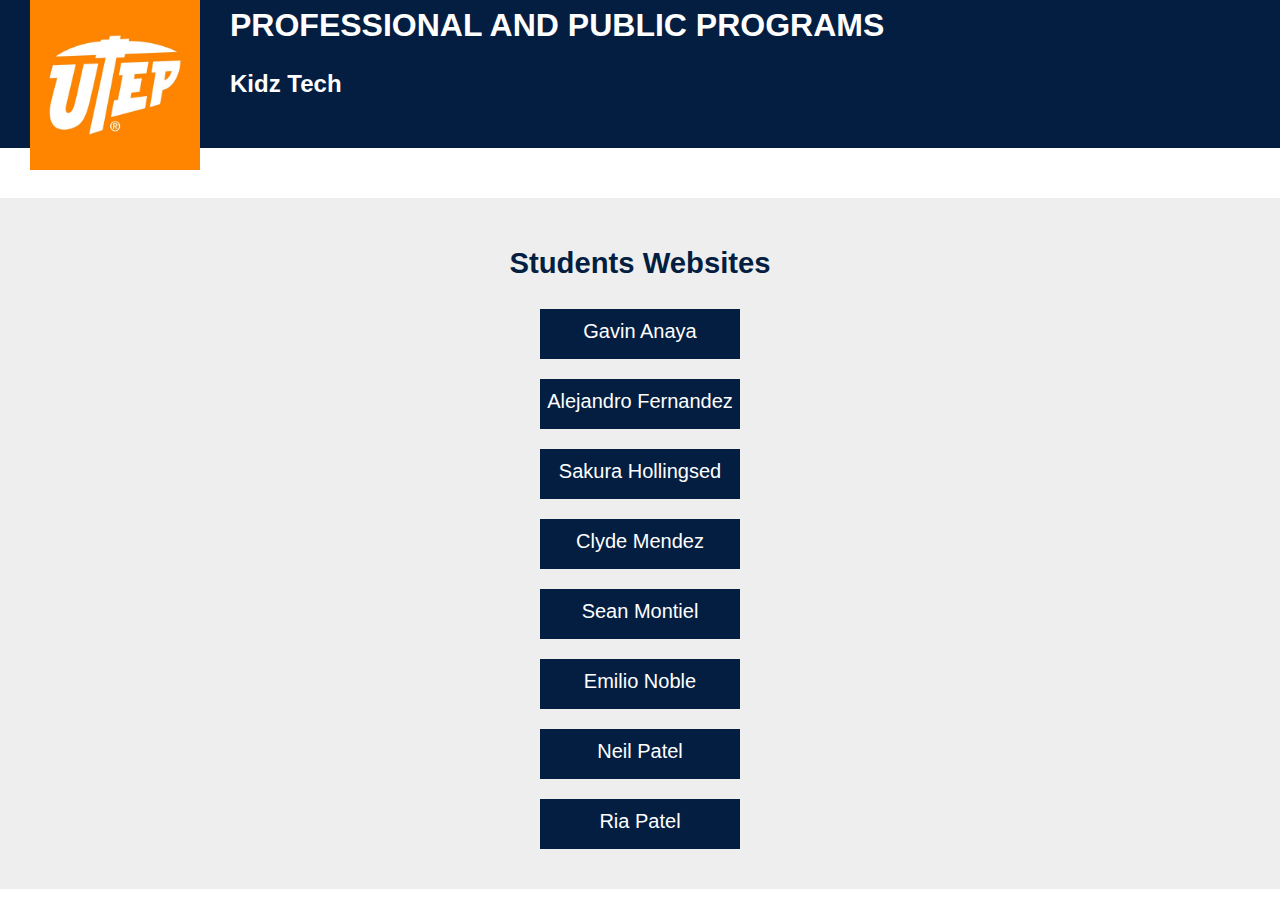
<file: index.html>
<!DOCTYPE html>

<html>
	<head>
		<meta name = "viewport" content = "width = device-width">
		<link rel = "stylesheet" href = "style.css">
		<title>Kidz Tech</title>
	</head>
	<body>
		<div>
			<div id = "header">
				<img src = "logo.jpg">
				<h1>PROFESSIONAL AND PUBLIC PROGRAMS</h1>
				<h2>Kidz Tech</h2>
			</div>
			<div id = "content">
				<h3>Students Websites</h3>
				<div class = "button">
					<a href= "gavin/page.html">Gavin Anaya</a>
				</div>
				<div class = "button">
					<a href= "alejandro/page.html">Alejandro Fernandez</a>
				</div>
				<div class = "button">
					<a href= "sakura/page.html">Sakura Hollingsed</a>
				</div>
				<div class = "button">
					<a href= "clyde/page.html">Clyde Mendez</a>
				</div>
				<div class = "button">
					<a href= "sean/page.html">Sean Montiel</a>
				</div>
				<div class = "button">
					<a href= "emilio/page.html"">Emilio Noble</a>
				</div>
				<div class = "button">
					<a href= "neil/page.html">Neil Patel</a>
				</div>
				<div class = "button">
					<a href= "ria/page.html">Ria Patel</a>
				</div>
			</div>
		</div>
	</body>
</html>
</file>
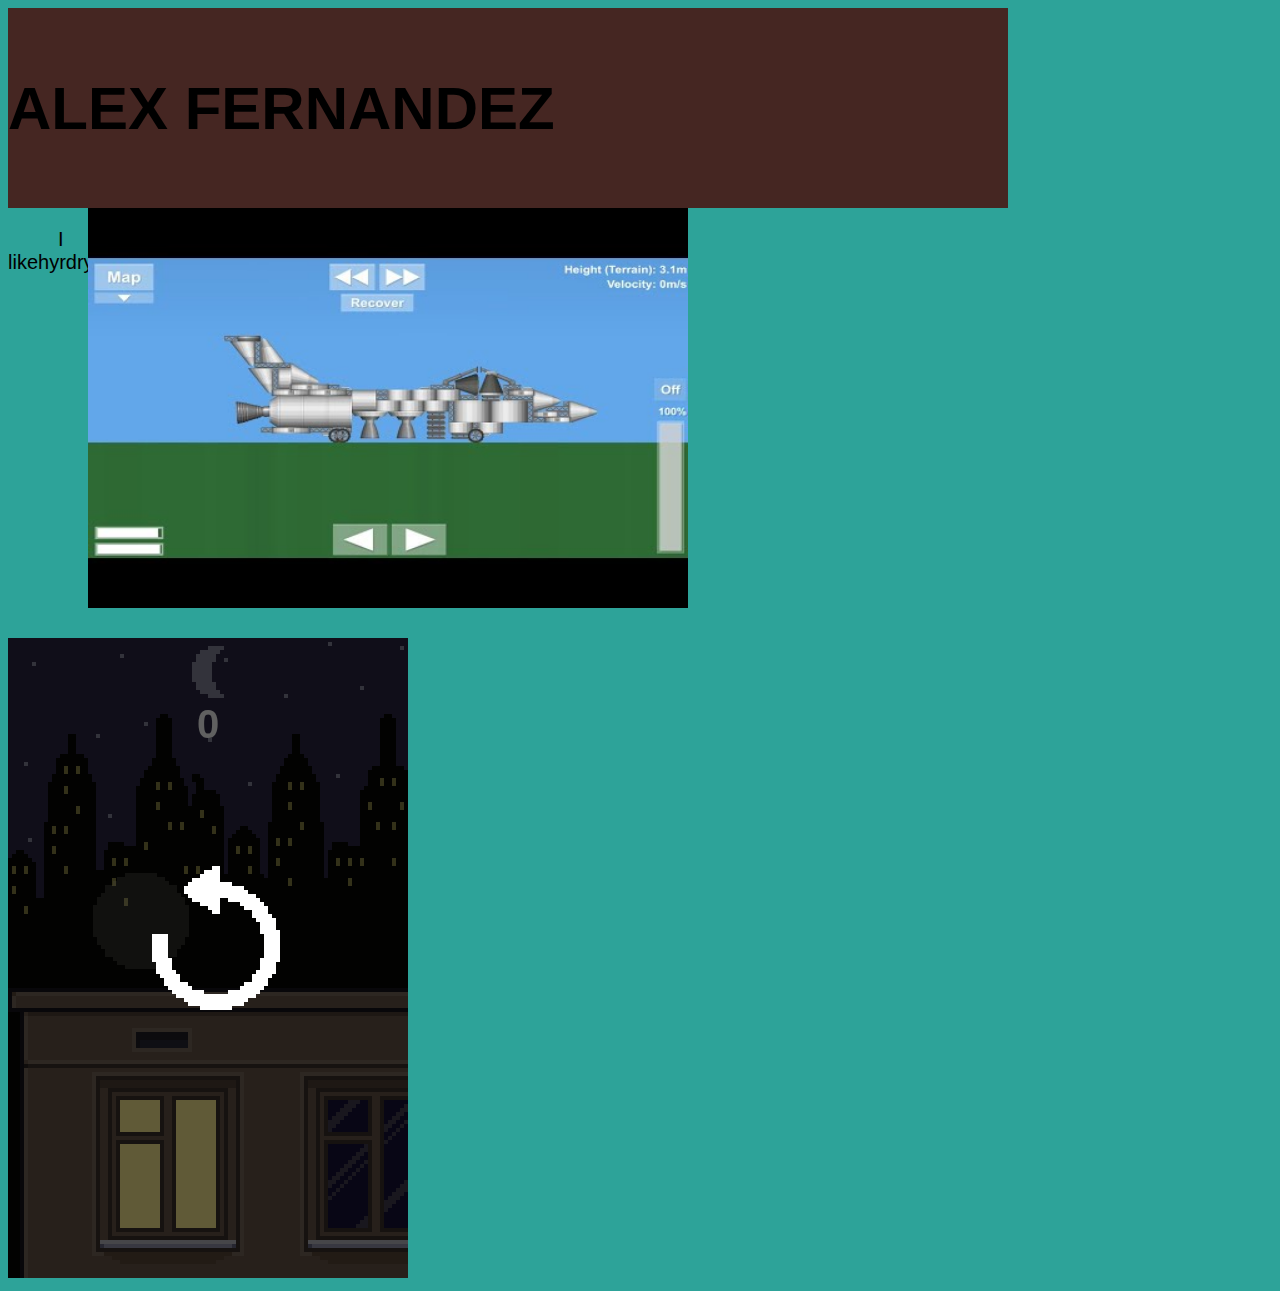
<file: alejandro/page.html>
<!DOCTYPE html>

<html>
<head>
	<meta name = "viewport" content = "width = device-width, user-scalable = no">
	<link rel = "stylesheet" href = "style.css">
	<title>Space</title>
</head>
<body>
	<div id = "header"; >
		<h1>ALEX FERNANDEZ</h1>
	</div>
	<div id = "main">
		<p>I likehyrdrydryrdr</p>
	
	</div>
	<img src=  "jet.jpg">
	<div id = "footer">
	</div>
	<canvas id = "frame" width = "400" height = "640"></canvas>
	<script src = "game.js"></script>
</body>
</html>
</file>
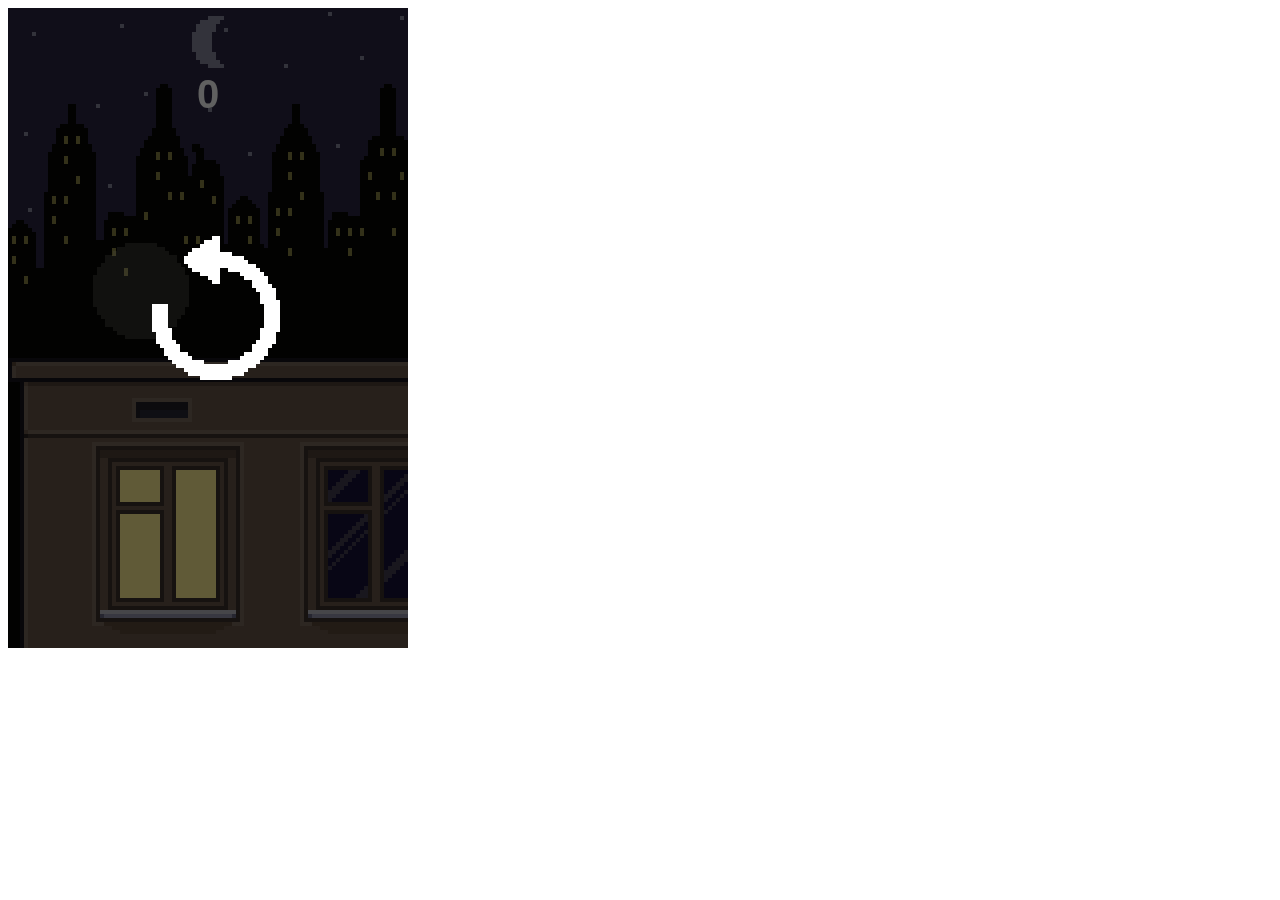
<file: clyde/page.html>
<!DOCTYPE html>
<html>
	<head>
		<meta name = "viewport" content = "width = device-width, user-scalable = no">
	</head>
	<body>
		<canvas id = "frame" width = "400" height = "640"></canvas>
		<script src = "game.js"></script>
	</body>
</html>
</file>
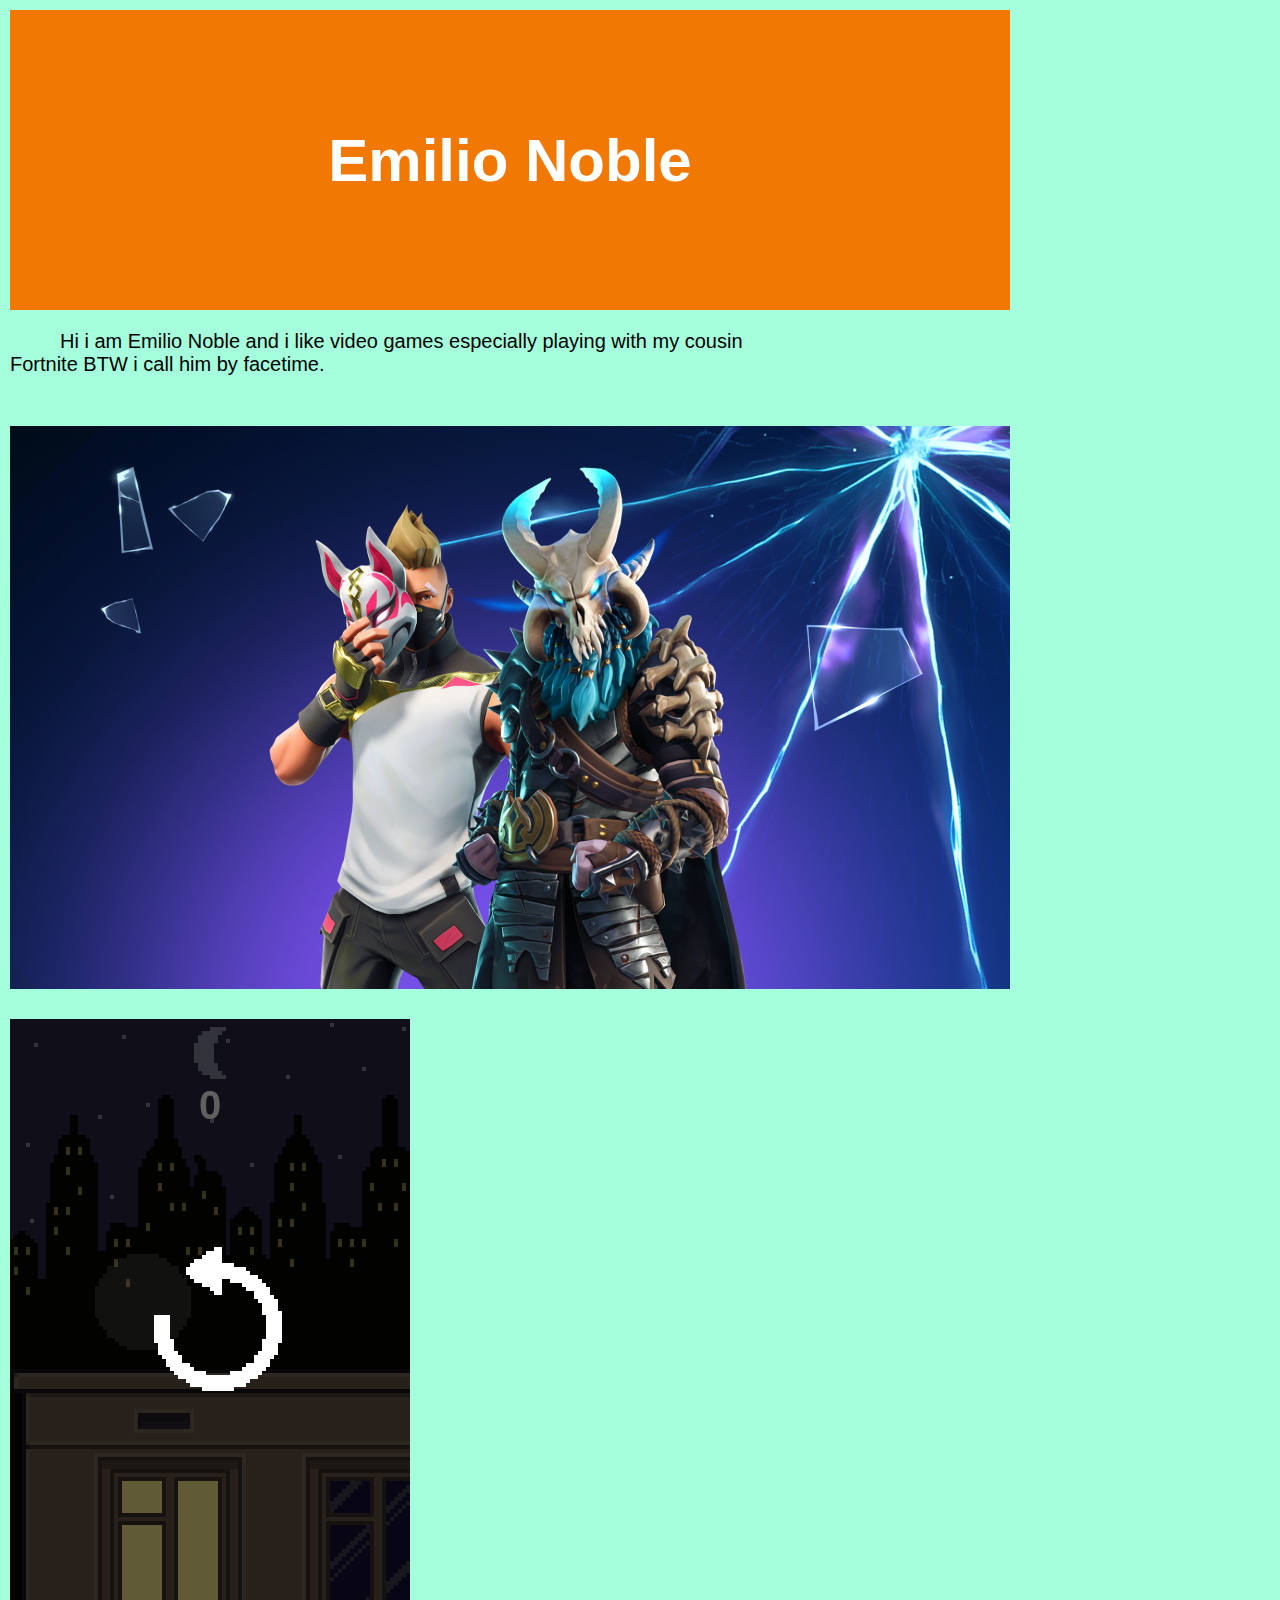
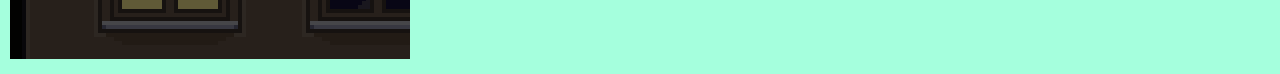
<file: emilio/page.html>
<!DOCTYPE html>

<html>
<head>
	<meta name = "viewport" content = "width = device-width, user-scalable = no">
	<link rel = "stylesheet" href = "style.css">
	<title>Emi Noble's website</title>
</head>
<body>
	<div id = "header">
		<h1>Emilio Noble</h1>
	</div>
	<div id = "main">
		<p>Hi i am Emilio Noble and i like video games especially playing with my cousin Fortnite BTW i call him by facetime. </p>
	</div>
	<img src = "Season 5.jpg">
	<div id= "footer">
	</div>
		<canvas id = "frame"width = "400" height = "640"></canvas >
	</body>
		<script src = "game.js"></script>
</html>
</file>
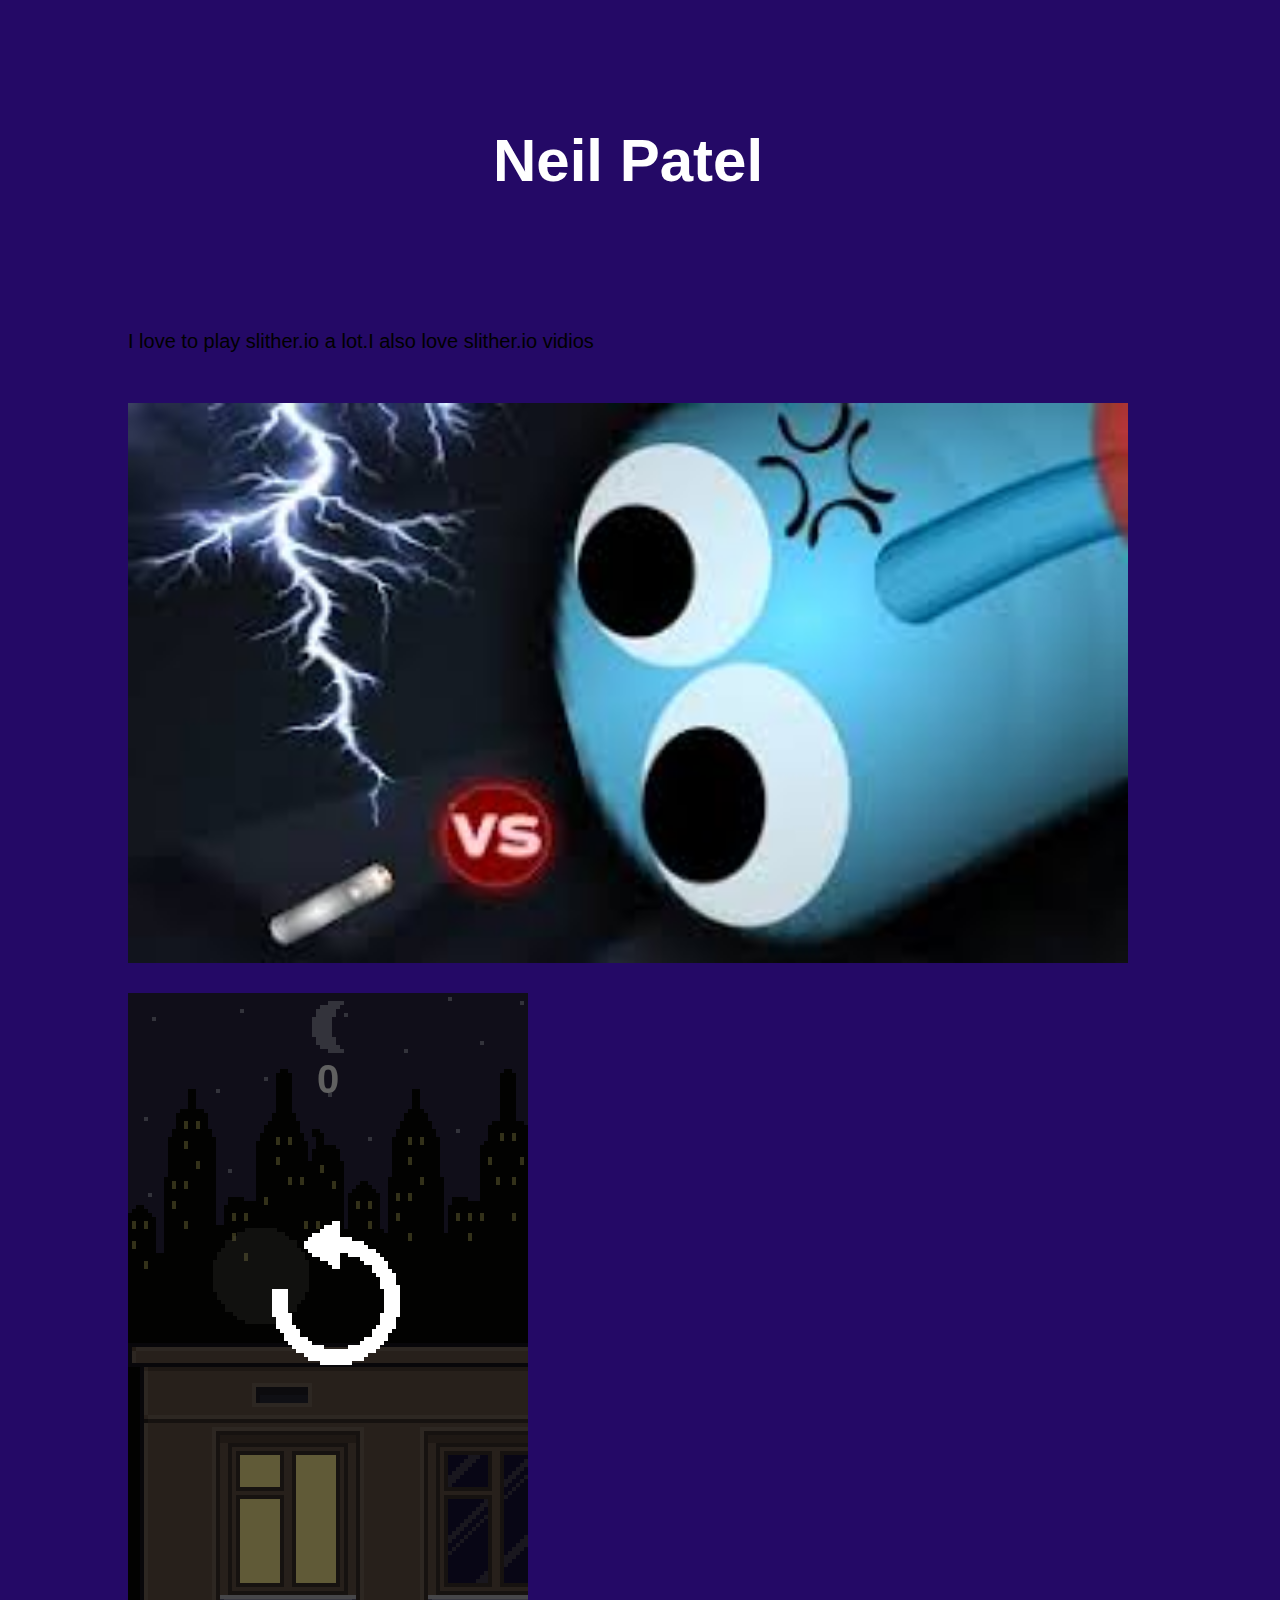
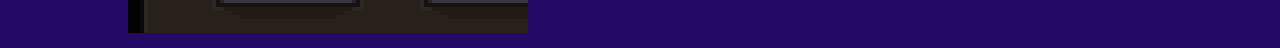
<file: neil/page.html>
<!DOCTYPE html>

<html>
<head>
	<meta name = "viewport" content = "width = device-width, user-scalable = no"/>
	<link rel = "stylesheet" href = "style.css"/>
	<title>Neil website</title>	
</head>
<body>
	<div id = "header">
		<h1>Neil Patel</h1>
	</div>
	<div id = "main">
		<p>I love to play slither.io a lot.I also love slither.io vidios</p>
	</div>
	<img src = "images.jpg">
	<div id = "footer">
	</div>
	<canvas id = "frame" width = "400" height = "640"></canvas>
	<script src = "game.js"></script>
</body>
</html>
</file>
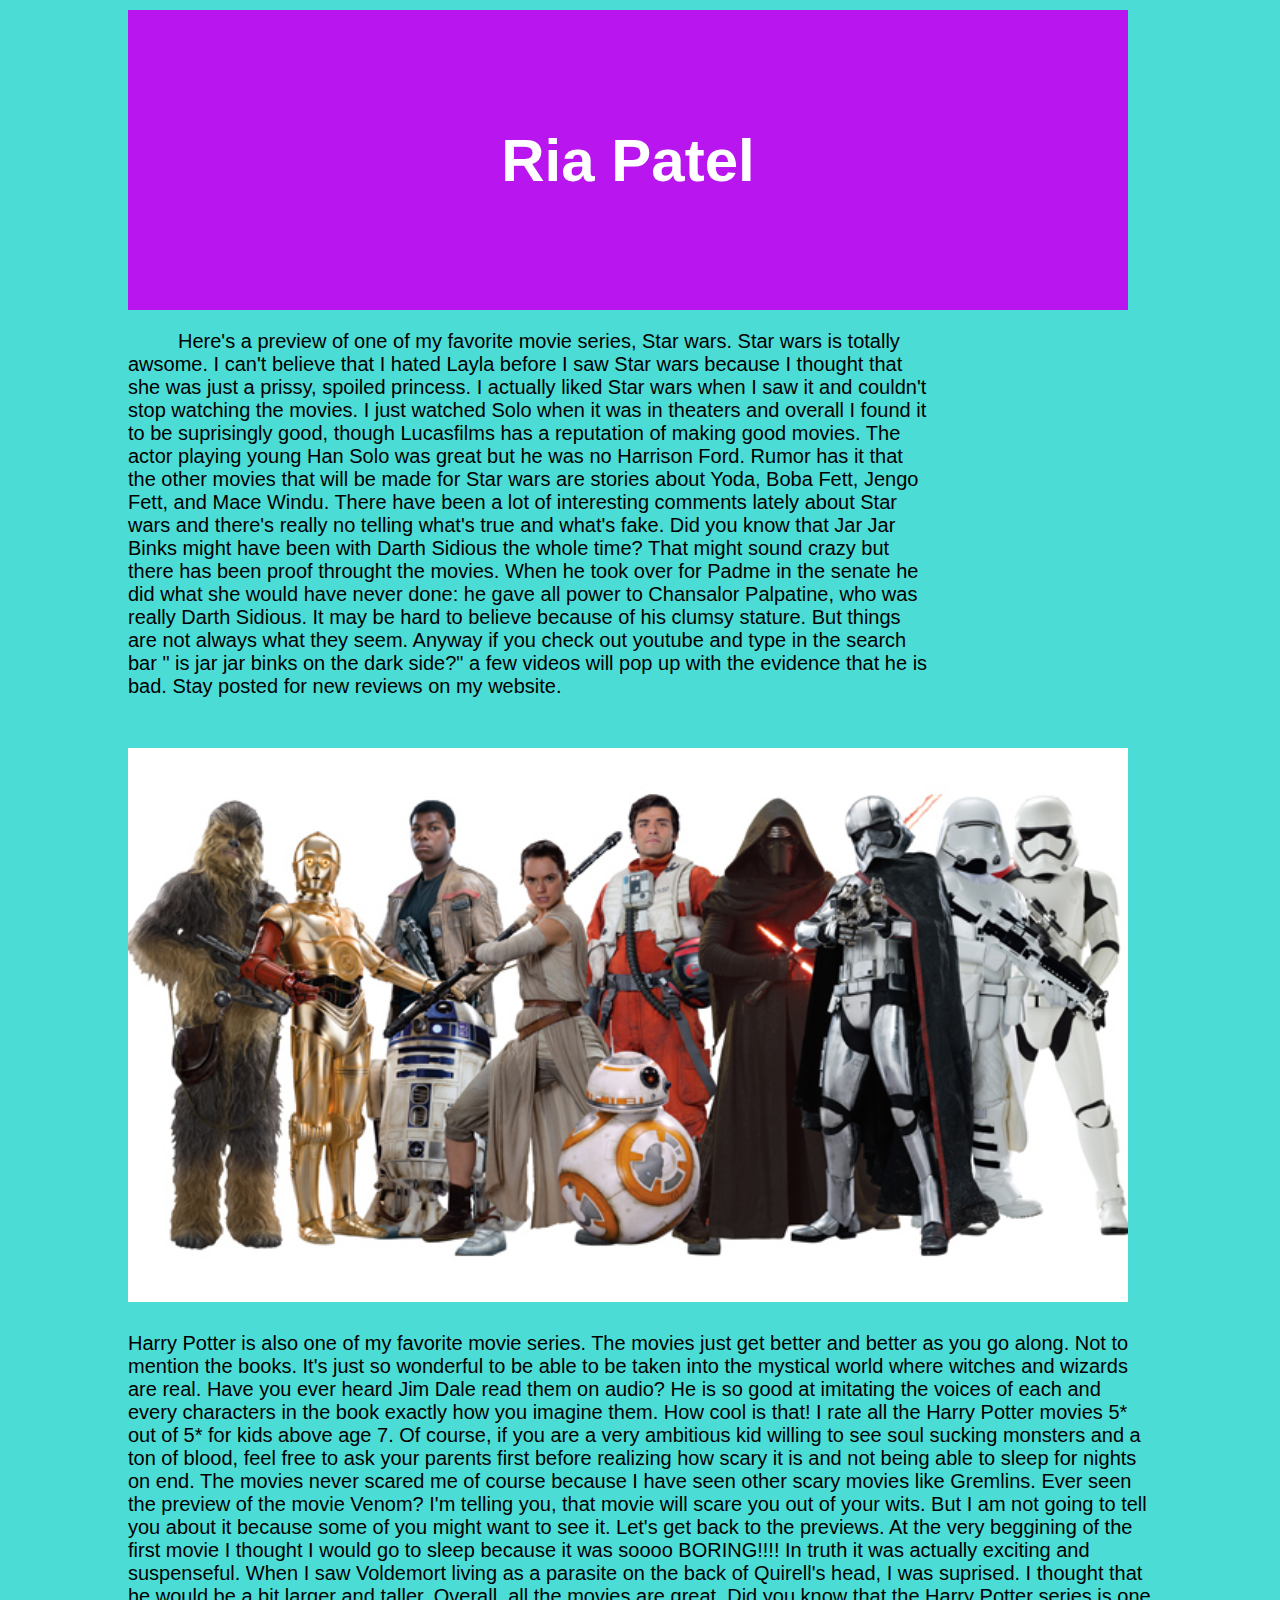
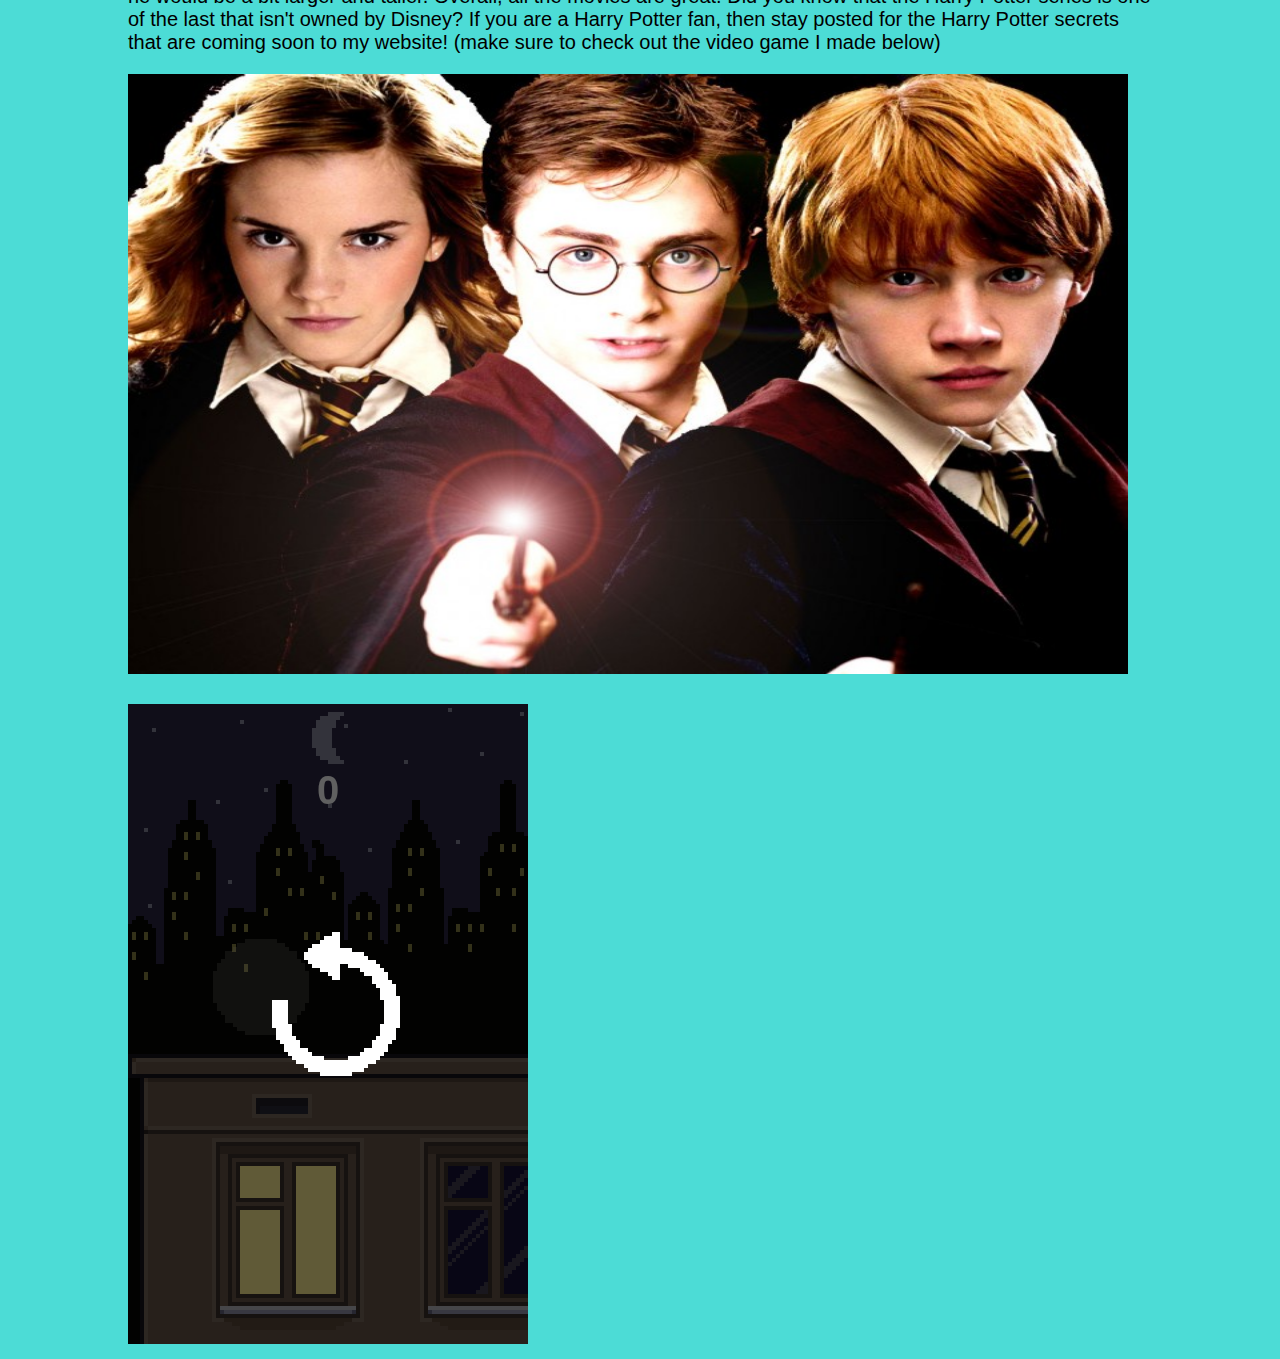
<file: ria/page.html>
<!DOCTYPE html>

<html>
<head>
	<meta name = "viewport" content = "width = device-width, user-scalable = no">
	<link rel = "stylesheet" href = "style.css"> 
	<title>Ria's website</title>
</head>
<body>
	<div id = "header">
		<h1>Ria Patel</h1>
	</div>
	<div id = "main">
		<p>Here's a preview of one of my favorite movie series, Star wars.  Star wars is totally awsome.  I can't believe that I hated Layla before I saw Star wars because I thought that she was just a prissy, spoiled princess.  I actually liked Star wars when I saw it and couldn't stop watching the movies. I just watched Solo when it was in theaters and overall I found it to be suprisingly good, though Lucasfilms has a reputation of making good movies.  The actor playing young Han Solo was great but he was no Harrison Ford.  Rumor has it that the other movies that will be made for Star wars are stories about Yoda, Boba Fett, Jengo Fett, and Mace Windu.  There have been a lot of interesting comments lately about Star wars and there's really no telling what's true and what's fake.  Did you know that Jar Jar Binks might have been with Darth Sidious the whole time? That might sound crazy but there has been proof throught the movies. When he took over for Padme in the senate he did what she would have never done: he gave all power to Chansalor Palpatine, who was really Darth Sidious.  It may be hard to believe because of his clumsy stature. But things are not always what they seem. Anyway if you check out youtube and type in the search bar " is jar jar binks on the dark side?" a few videos will pop up with the evidence that he is bad. Stay posted for new reviews on my website. </p>
	</div>
	<img src = "Star wars.jpg">
	<p>Harry Potter is also one of my favorite movie series.  The movies just get better and better as you go along.  Not to mention the books. It's just so wonderful to be able to be taken into the mystical world where witches and wizards are real.  Have you ever heard Jim Dale read them on audio?  He is so good at imitating the voices of each and every characters in the book exactly how you imagine them.  How cool is that!  I rate all the Harry Potter movies 5* out of 5* for kids above age 7.  Of course, if you are a very ambitious kid willing to see soul sucking monsters and a ton of blood, feel free to ask your parents first before realizing how scary it is and not being able to sleep for nights on end.  The movies never scared me of course because I have seen other scary movies like Gremlins.  Ever seen the preview of the movie Venom? I'm telling you, that movie will scare you out of your wits.  But I am not going to tell you about it because some of you might want to see it. Let's get back to the previews. At the very beggining of the first movie I thought I would go to sleep because it was soooo BORING!!!! In truth it was actually exciting and suspenseful. When I saw Voldemort living as a parasite on the back of Quirell's head, I was suprised. I thought that he would be a bit larger and taller. Overall, all the movies are great. Did you know that the Harry Potter series is one of the last that isn't owned by Disney? If you are a Harry Potter fan, then stay posted for the Harry Potter secrets that are coming soon to my website! (make sure to check out the video game I made below)</p>
	<img src = "Harry Potter.jpg">
	<div id = "footer">
	</div>
	<canvas id = "frame" width = "400" height = "640"></canvas>
	<script src = "game.js"></script>
</body>
</html>
</file>
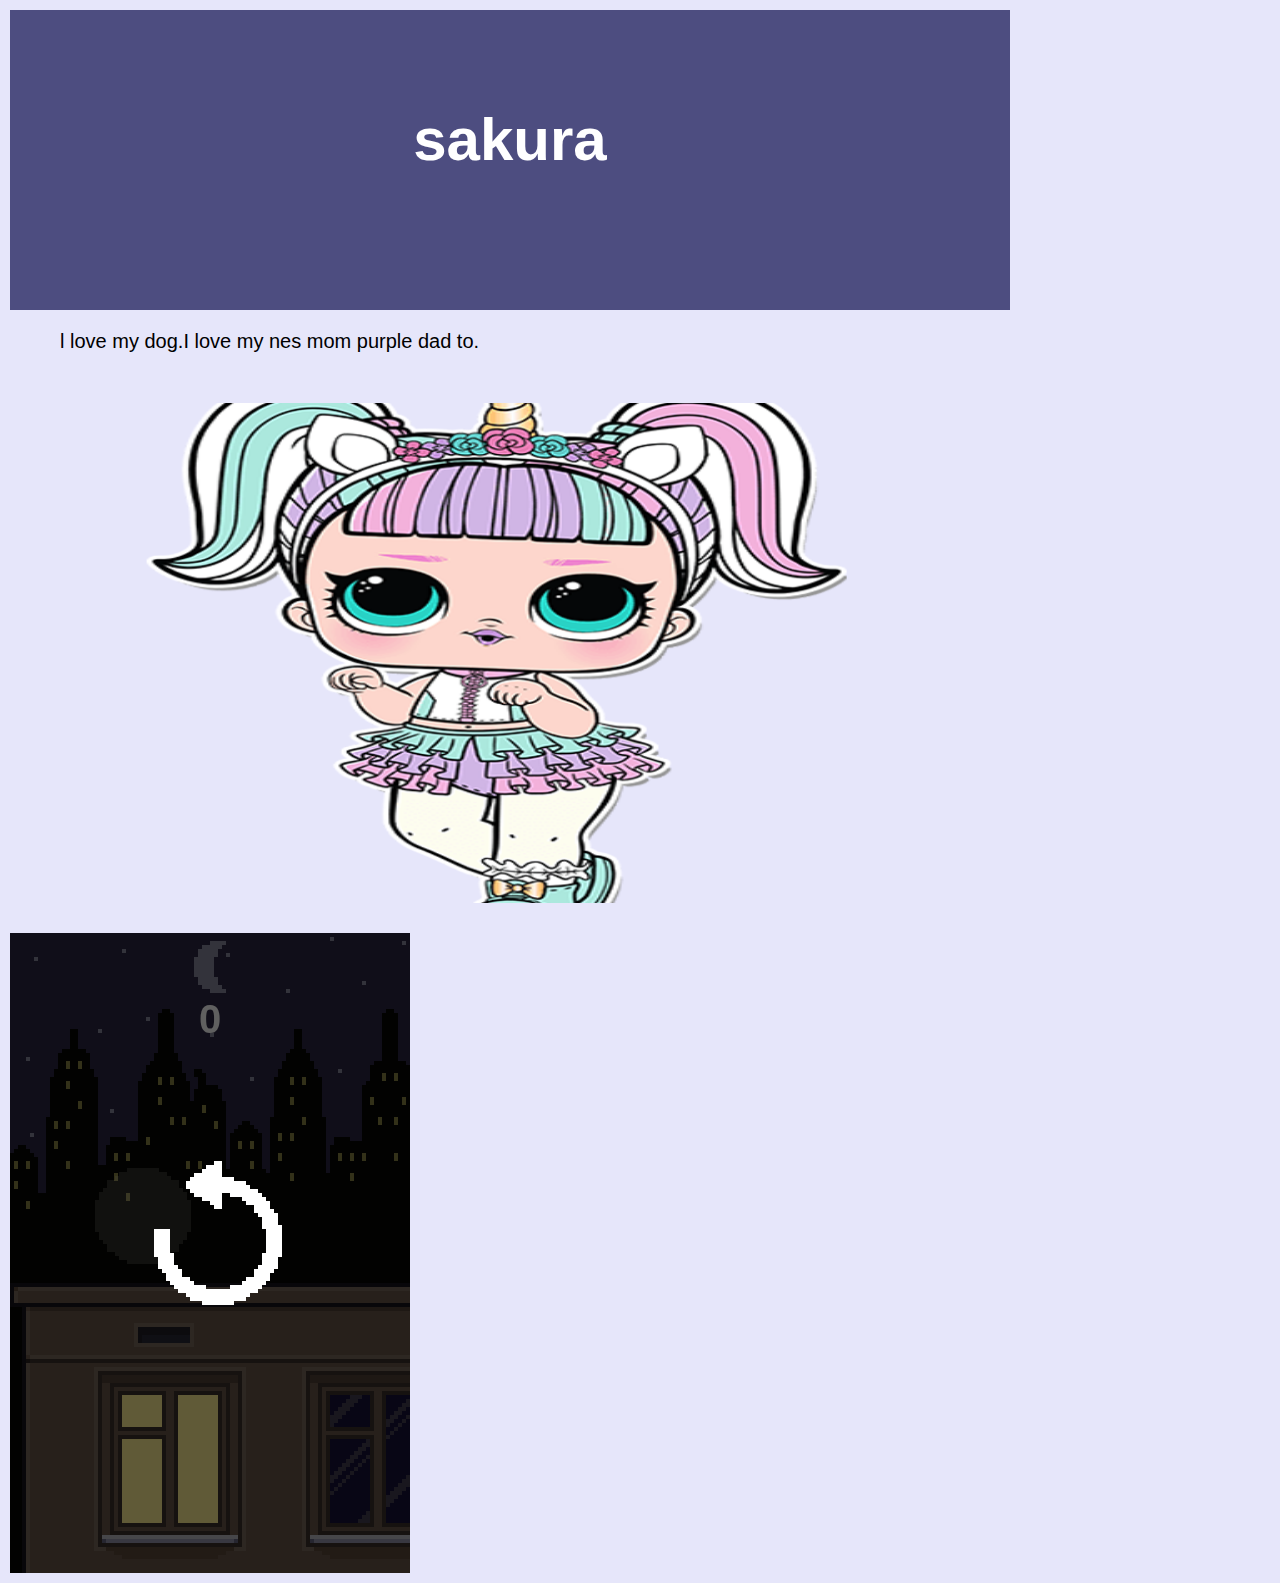
<file: sakura/page.html>
<!DOCTYPE htmi>

<htmi>
<head>
	<meta name = "viewport" content = "width = device-width, user-scalable = no">
	<link rel = "stylesheet" href = "style.css">
	<title>sakura sed</title>
</head>
<body>
	<div id = "header">
		<h1>sakura
		</h1>

	</div>
	<div id = "main">
		<p>l love my dog.I love my nes mom purple dad to.</p>
	</div>
	<img src = "uni.png">
	<div id = "footer">
	</div>
	<canvas id ="frame" width = "400" height = "640"></canvas>
	<script src = "game.js"></script>
</body>

</htmi>
</file>
<file: style.css>
body{
	width: 100%;
	margin: auto;
	font-family: "Open Sans", sans-serif;
}

#header{
	background-color: #041E42;
	color: white;
	padding: 30px;
	padding-top: 0px;
	margin-top: 0px;
	margin-bottom: 50px;
}

#header h1{
	width: 1000px;
	height: 50px;
	display: table-cell;
	vertical-align: middle;
}

#header img{
	width: 100%;
	height: 100%;
	max-width: 170px;
	max-height: 170px;
	float: left;
	margin-right: 30px;
	margin-bottom: 20px;
}

#content{
	padding: 20px;
	background-color: #EEEEEE;
	font-size: 25px;
	color: #041E42;
	text-align: center;
	list-style-position: inside;
	height: 100%;
}

#content .button{
	background-color: #041E42;
	font-size: 20px;
	width: 200px;
	height: 50px;
	text-align: center;
	line-height: 45px;
	display:block;
    margin: auto;
    margin-bottom: 20px;
}

#content .button a{
	color: white;
	text-decoration: none;
	display:block;
}

#content .button:hover{
	background-color: #FF8200;
	display:block;
}

#content .button a:hover{
	background-color: #FF8200;
	color: #041E42;
	display:block;
}
</file>
<file: alejandro/style.css>
body{
	font-family: Helvetica;
	background-color: #2DA399;
	width:80%;
	padding:10px
	margin: auto;
	font-size: 20px;
}

#header{
	background-color:#452622;	
	color: white	
	text-align: center;
	width: 1000px;
	height: 200px;
	display: table-cell;
	vertical-align: middle;
	font-size: 30px;
}
	
	
img{
	width:100%;
	height: 100%;
	max-width: 600px;
	max-height: 400px;
	display: block;
	margin-bottom:30px;
}
	
#main{
	text-indent:50px;
	max-width: 80px;
width: 100%;
	float: left;
	margin-bottom: 30px;
#footer	{
	clear:both
}
</file>
<file: emilio/style.css>
body {
	font-family: Helvetica;
	background-color: #A5FFDD;
	width; 80%;
	padding: 10px;
	margin: auto;
	font-size: 20px;
}

#header{
	background-color: #F17903;
	color: white;
	text-align: center;
	width: 1000px;
	height: 300px;
	display: table-cell;
	vertical-align: middle;
	font-size: 30px;	
}	

img{
	width: 100%;
	height:: 100%;
	max-width: 1000px;
	max-height: 600px;
	display: block;
	margin-bottom: 30px;
}	

#main{
	text-indent: 50px;
	max-width: 800px;
	width: 100%;
	float: left;
	margin-bottom: 30px;
}
#footer{
	clear: both;
}
</file>
<file: neil/style.css>
body{
	font-family: Helvetica;
	background-color: #240966;
	width: 80%;
	padding: 10px;
	margin: auto;
	font-size: 20px;
}

#header{
	background-color: #240966;
	color:white;
	text-align: center;
	width: 1000px;
	height: 300px;
	display: table-cell;
	vertical-align: middle;
	font-size: 30px
}

img{
		width: 100%;
		height:100%;
		max-width: 1000px;
		max-height: 600px;
		display: block;
		margin-bottom: 30px;#
}


#main{
	text-indent: 50px
	color: white;
	max-width: 800px;
	width: 100%;
	float: left;
	margin-bottom: 30px;
}
#footer{
		clear: both;
}
</file>
<file: ria/style.css>
body{
	font-family: Helvetica;
	background-color: #4cdcd6;
	width: 80%;
	padding: 10px;
	margin: auto;
	font-size: 20px;
} 

#header{
	background-color:#b915ef;	
	color: white;
	text-align: center;
	width: 1000px;
	height: 300px;
	display: table-cell;
	vertical-align: middle;
	font-size: 30px;
}

img{
	width: 100%;
	height: 100%;
	max-width: 1000px;
	max-height: 600px;
	display: block;
	margin-bottom: 30px;
}

#main{
	text-indent: 50px;
	max-width: 800px;
	width: 100%;
	float: left;
	margin-bottom: 30px;
	
#footer{
	clear: both;
}
</file>
<file: sakura/style.css>
body {
	font-family: Helvetica;
	background-color: #e6e6fa;
	width; 80%;
	padding: 10px;
	margin: auto;
	font-size: 20px;
}

#header{
	background-color: #4D4D80;
	color: white;
	text-align: center;
	width: 1000px;
	height: 300px;
	display: table-cell;
	vertical-align: middle;
	font-size: 30px;	
}	

img{
	width: 100%;
	height:: 100%;
	max-width: 1000px;
	max-height: 500px;
	display: block;
	margin-bottom: 30px;
}	

#main{
	text-indent: 50px;
	max-width: 800px;
	width: 100%;
	float: left;
	margin-bottom: 30px;
}
#footer{
	clear: both;
}
</file>
